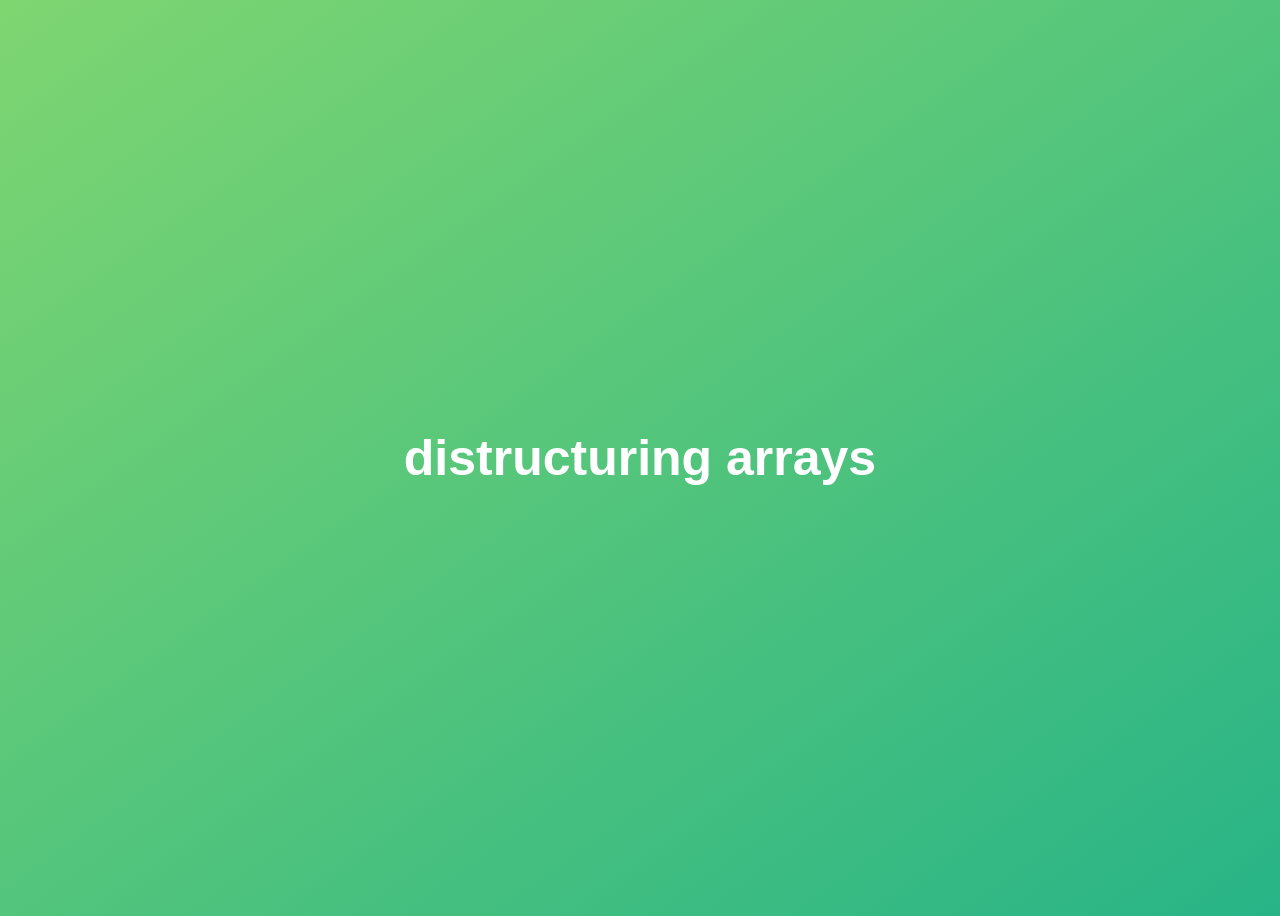
<file: data structre/Distructuring arrays/index.html>
<!DOCTYPE html>
<html lang="en">
  <head>
    <meta charset="UTF-8" />
    <meta name="viewport" content="width=device-width, initial-scale=1.0" />
    <meta http-equiv="X-UA-Compatible" content="ie=edge" />
    <title>JavaScript Fundamentals – Part 1</title>
    <link rel="stylesheet" href="style.css">
    <script src="script.js"></script>
  </head>
  <body>
    <h1>distructuring arrays</h1>
    
  </body>
</html>
</file>
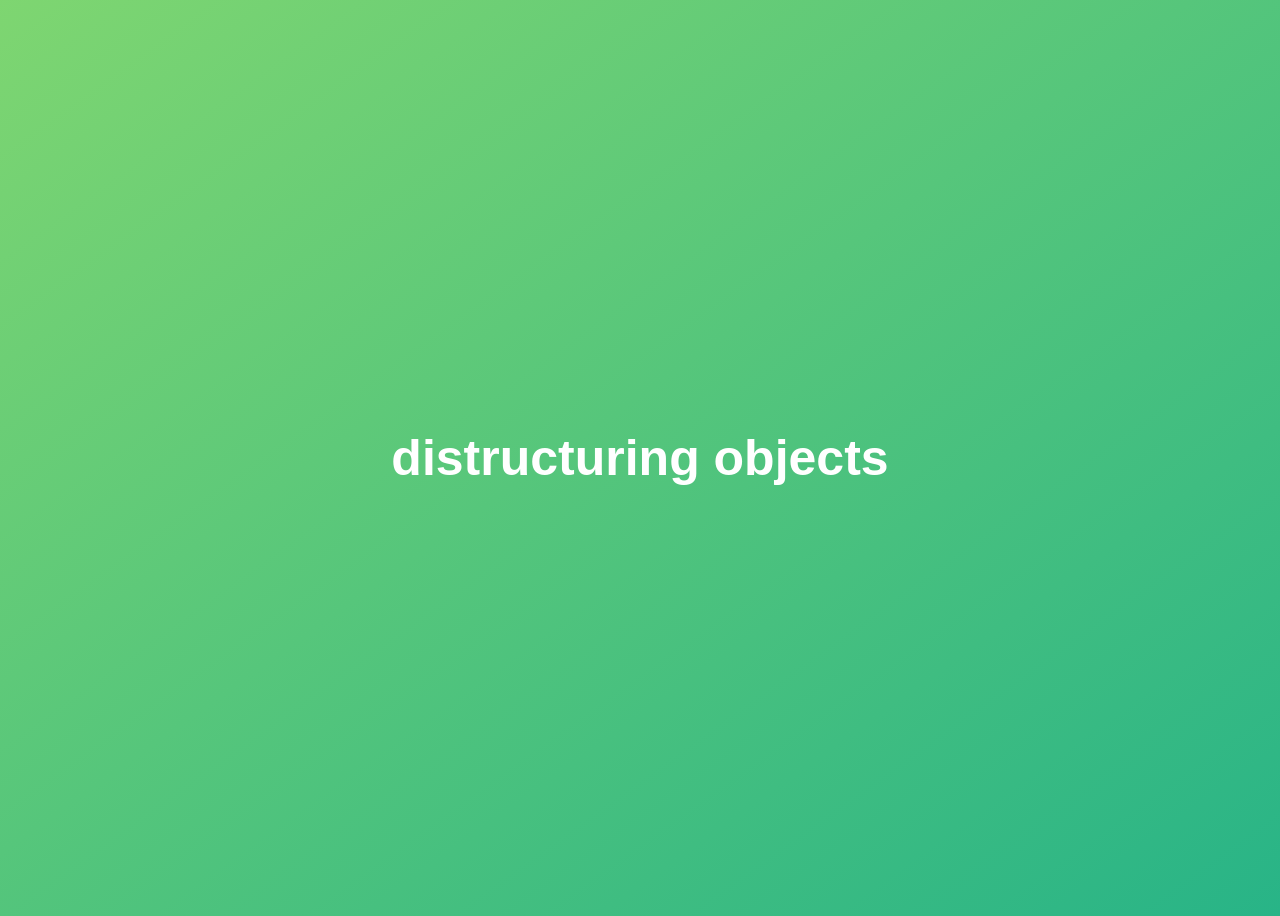
<file: data structre/distructuring objects/index.html>
<!DOCTYPE html>
<html lang="en">
  <head>
    <meta charset="UTF-8" />
    <meta name="viewport" content="width=device-width, initial-scale=1.0" />
    <meta http-equiv="X-UA-Compatible" content="ie=edge" />
    <title>JavaScript Fundamentals – Part 1</title>
    <link rel="stylesheet" href="style.css">
    <script src="script.js"></script>
  </head>
  <body>
    <h1>distructuring  objects</h1>
    
  </body>
</html>
</file>
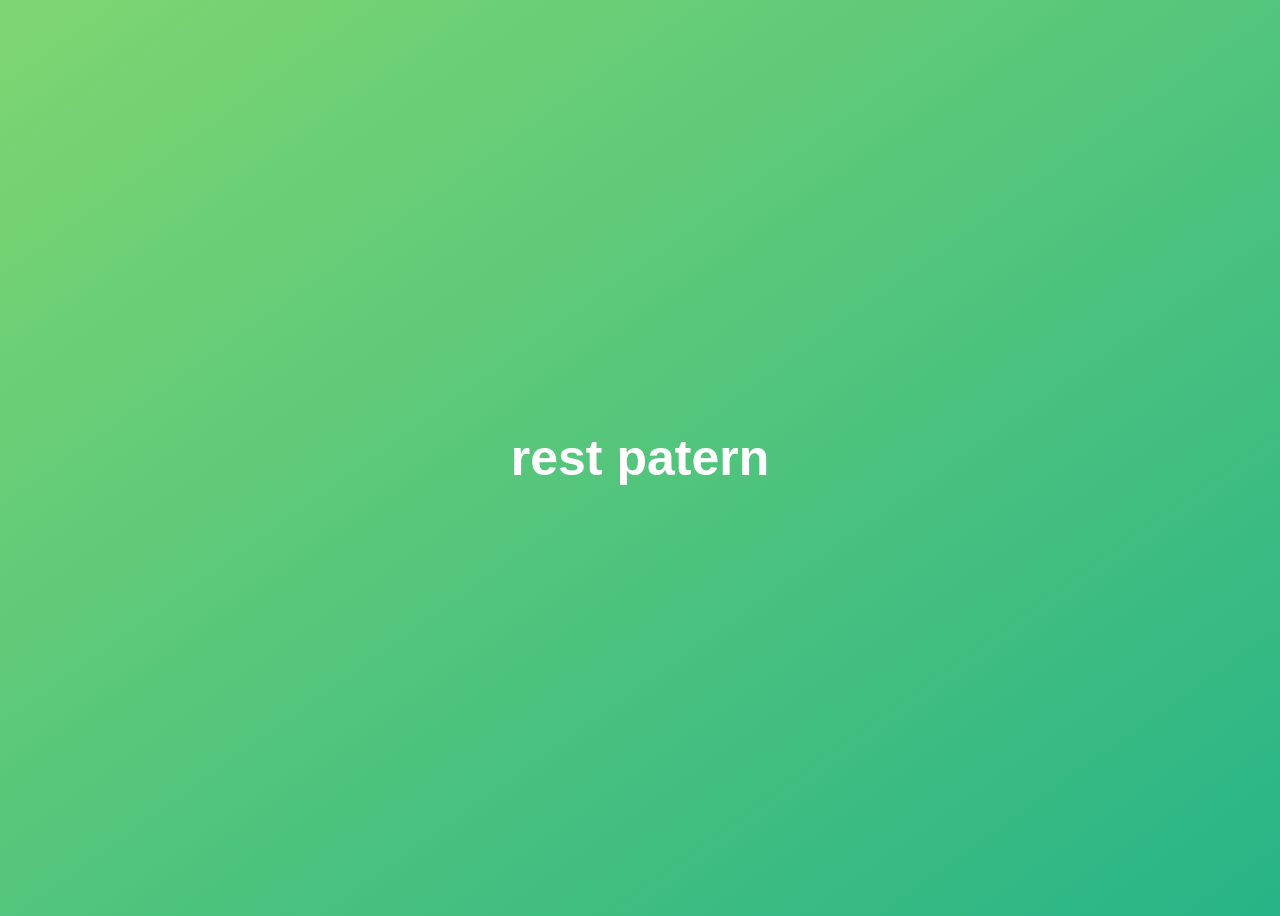
<file: data structre/rest patern/index.html>
<!DOCTYPE html>
<html lang="en">
  <head>
    <meta charset="UTF-8" />
    <meta name="viewport" content="width=device-width, initial-scale=1.0" />
    <meta http-equiv="X-UA-Compatible" content="ie=edge" />
    <title>JavaScript Fundamentals – Part 1</title>
    <link rel="stylesheet" href="style.css">
    <script src="script.js"></script>
  </head>
  <body>
    <h1>rest patern</h1>
    
  </body>
</html>
</file>
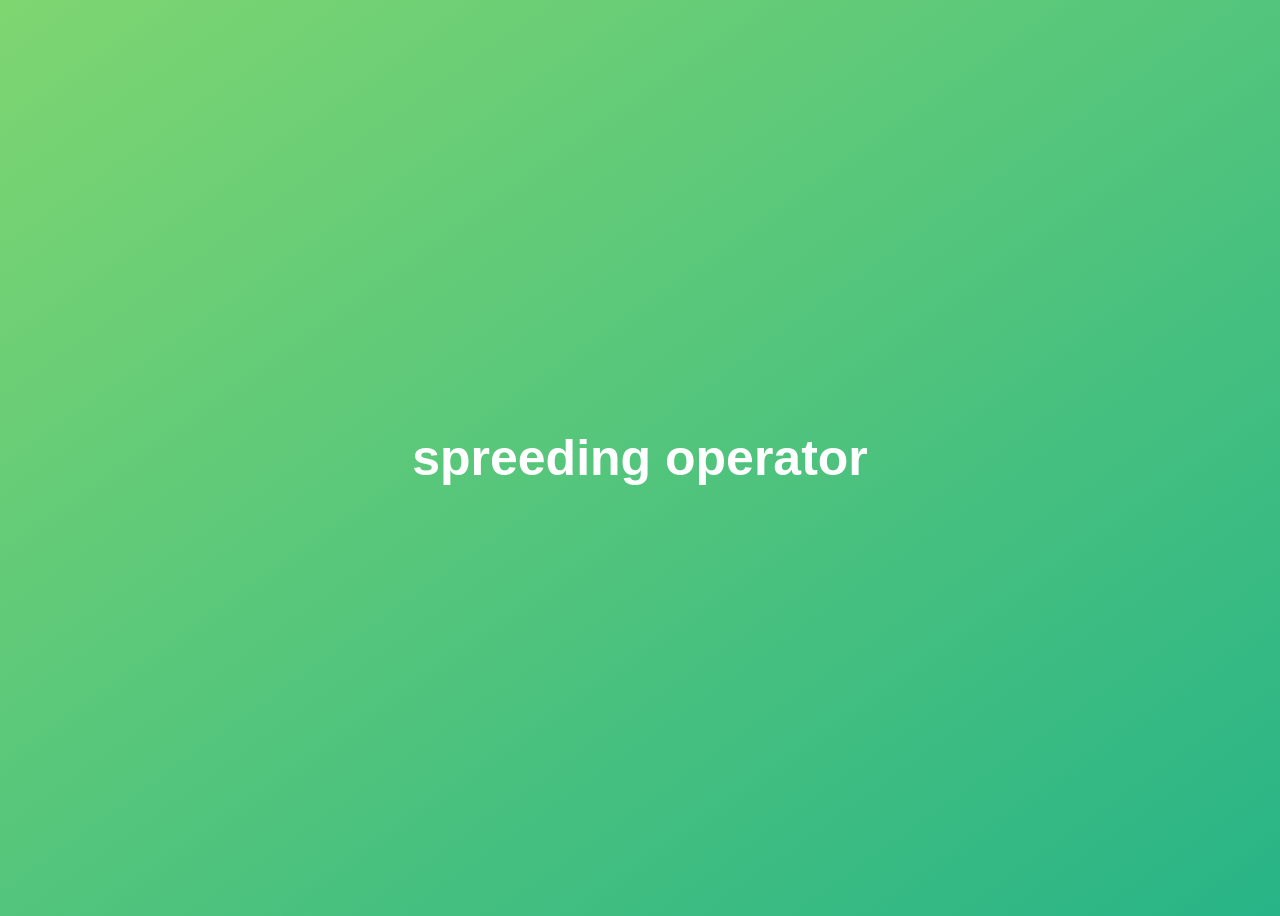
<file: data structre/spreed opertor/index.html>
<!DOCTYPE html>
<html lang="en">
  <head>
    <meta charset="UTF-8" />
    <meta name="viewport" content="width=device-width, initial-scale=1.0" />
    <meta http-equiv="X-UA-Compatible" content="ie=edge" />
    <title>JavaScript Fundamentals – Part 1</title>
    <link rel="stylesheet" href="style.css">
    <script src="script.js"></script>
  </head>
  <body>
    <h1>spreeding operator</h1>
    
  </body>
</html>
</file>
<file: data structre/Distructuring arrays/style.css>
body {
    height: 100vh;
    display: flex;
    align-items: center;
    background: linear-gradient(to top left, #28b487, hsl(112, 55%, 64%));
  }
  h1 {
    font-family: sans-serif;
    font-size: 50px;
    line-height: 1.3;
    width: 100%;
    padding: 30px;
    text-align: center;
    color: white;
  }
</file>
<file: data structre/distructuring objects/style.css>
body {
    height: 100vh;
    display: flex;
    align-items: center;
    background: linear-gradient(to top left, #28b487, hsl(112, 55%, 64%));
  }
  h1 {
    font-family: sans-serif;
    font-size: 50px;
    line-height: 1.3;
    width: 100%;
    padding: 30px;
    text-align: center;
    color: white;
  }
</file>
<file: data structre/rest patern/style.css>
body {
    height: 100vh;
    display: flex;
    align-items: center;
    background: linear-gradient(to top left, #28b487, hsl(112, 55%, 64%));
  }
  h1 {
    font-family: sans-serif;
    font-size: 50px;
    line-height: 1.3;
    width: 100%;
    padding: 30px;
    text-align: center;
    color: white;
  }
</file>
<file: data structre/spreed opertor/style.css>
body {
    height: 100vh;
    display: flex;
    align-items: center;
    background: linear-gradient(to top left, #28b487, hsl(112, 55%, 64%));
  }
  h1 {
    font-family: sans-serif;
    font-size: 50px;
    line-height: 1.3;
    width: 100%;
    padding: 30px;
    text-align: center;
    color: white;
  }
</file>
